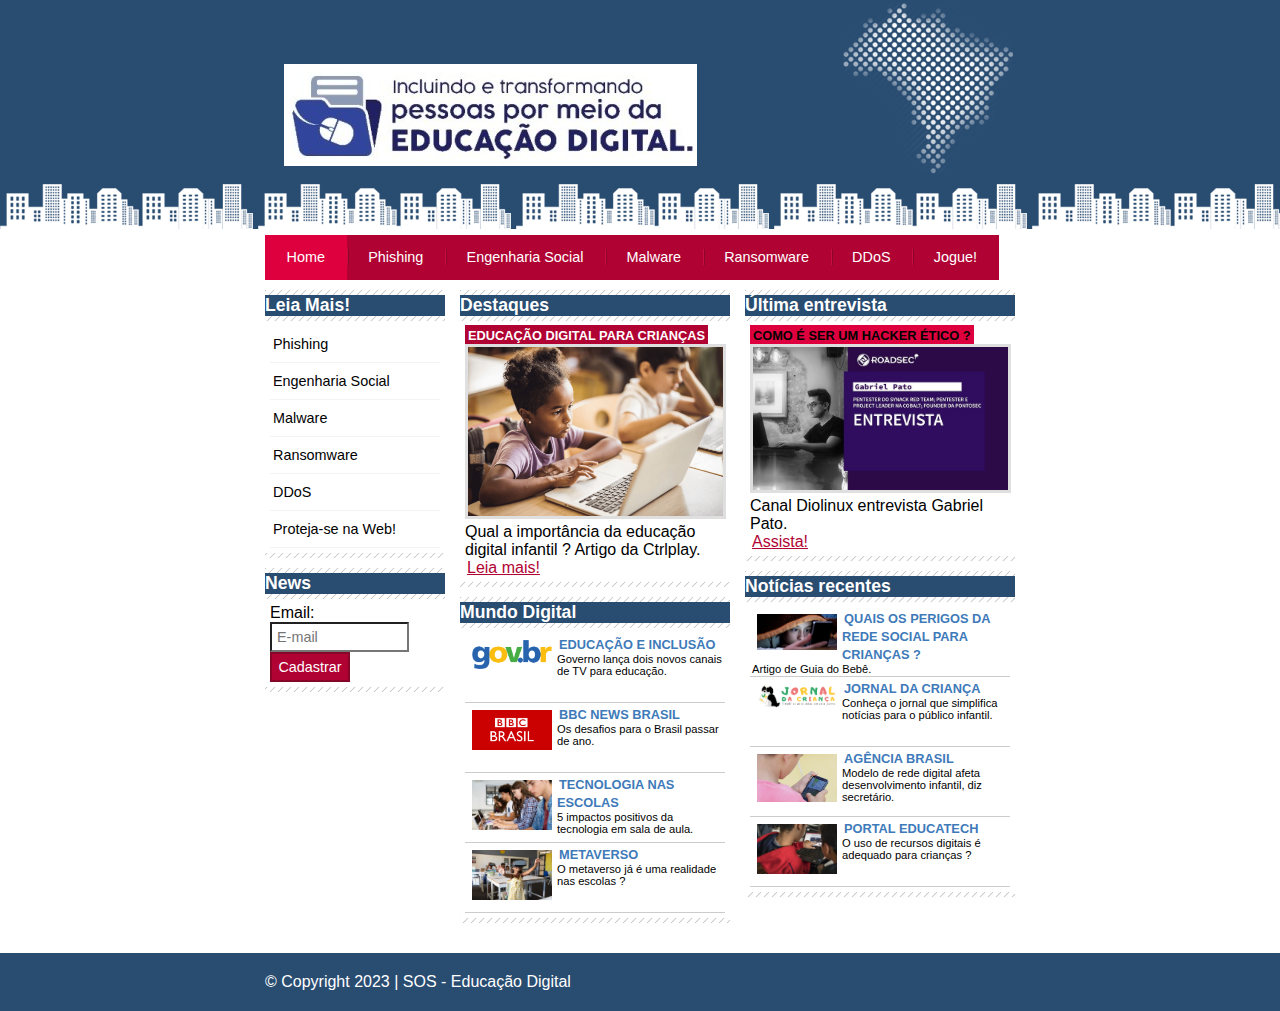
<file: index.html>
<!DOCTYPE html>
<html>
    <head>
        <title>SOS - Educação Digital</title>
        <meta charset="utf-8">

        <!-- Estilo customizado -->
        <link rel ="stylesheet" type="text/css" href="css/estilo.css">
    </head>

    <body class="home">

        
        <!--Início do container-->
        <div id="container">
            <!--Início topo-->
            <div id="topo">
                <h1 class="logo">SOS-Educação Digital</h1>
                <ul id="navegacao">
                    <li class="primeiro">
                        <a id="home" href="index.html">Home</a>
                    </li>
                    <li>
                        <a id="phishing" href="phishing.html">Phishing</a>
                    </li>
                    <li>
                        <a id="engsocial" href="engsocial.html">Engenharia Social</a>
                    </li>
                    <li>
                        <a id="malware" href="malware.html">Malware</a>
                    </li>
                    <li>
                        <a id="ransomware" href="ransomware.html">Ransomware</a>
                    </li>
                    <li>
                        <a id="ddos" href="ddos.html">DDoS</a>
                    </li>
                    <li>
                        <a id="jogue" href="jogue.html">Jogue!</a>
                    </li>
                </ul>
            </div> <!--Fim do topo-->
             
            <!--Início conteudo-->
            <div id="conteudo">

                <div id="primario">

                    <div class="caixa destaque">
                        <h2>Destaques</h2>
                        <div class="caixa-conteudo">
                            <h3>Educação digital para crianças</h3>
                            <img class="imagem-principal" src="imagens/educacaodigital.png" width="100%">
                            <p>
                                Qual a importância da educação digital infantil ? Artigo da Ctrlplay.
                            </p>
                            <a href="https://ctrlplay.com.br/educacao-digital/" target="_blank">Leia mais!</a>
                        </div>
                    </div>

                    <div class="caixa">
                        <h2>Mundo Digital</h2>
                        <div class="caixa-conteudo">

                            <ul id="lista-noticias">
                                <li>
                                    <a href="https://www.gov.br/pt-br/noticias/educacao-e-pesquisa/2022/04/governo-federal-lanca-dois-novos-canais-de-tv-voltados-para-a-educacao" target="_blank">
                                        <img src="imagens/gov.br-logo.png" width="80">
                                        <h3>Educação e inclusão</h3>
                                        <p>Governo lança dois novos canais de TV para educação.</p>
                                    </a>
                                </li>
                                <li>
                                    <a href="https://www.bbc.com/portuguese/brasil-53531707" target="_blank">
                                        <img src="imagens/bbcbrasil.png" width="80">
                                        <h3>BBC News Brasil</h3>
                                        <p>Os desafios para o Brasil passar de ano.</p>
                                    </a>
                                </li>
                                <li>
                                    <a href="https://www.folhavitoria.com.br/geral/blogs/educatech/2022/03/11/tecnologia-em-sala-de-aula/" target="_blank">
                                        <img src="imagens/Tecnologia-em-sala-de-aula.jpg" width="80">
                                        <h3>Tecnologia nas escolas</h3>
                                        <p>5 impactos positivos da tecnologia em sala de aula.</p>
                                    </a>
                                </li>
                                <li>
                                    <a href="https://www.folhavitoria.com.br/geral/blogs/educatech/2022/07/09/o-metaverso-ja-e-uma-realidade-na-educacao-brasileira/" target="_blank">
                                        <img src="imagens/Metaverso.jpg" width="80">
                                        <h3>Metaverso</h3>
                                        <p>O metaverso já é uma realidade nas escolas ?</p>
                                    </a>
                                </li>
                            </ul>

                        </div>
                    </div>

                </div>
                    

                <div id ="secundario">

                    <div class="caixa entrevista">
                        <h2>Última entrevista</h2>
                        <div class="caixa-conteudo">
                            <h3>Como é ser um Hacker Ético ?</h3>
                            <img class="imagem-principal" src="imagens/entrevista.jpg" width="100%">
                            <p>
                                Canal Diolinux entrevista Gabriel Pato.
                            </p>
                            <a href="https://www.youtube.com/watch?v=4InNBloyq1c" target="_blank">Assista!</a>
                        </div>
                    </div>

                    <div class="caixa">
                        <h2>Notícias recentes</h2>
                        <div class="caixa-conteudo">

                            <ul id="lista-noticias">
                                <li>
                                    <a href="https://guiadobebe.com.br/quais-os-perigos-das-redes-sociais-entre-criancas-e-adolescentes/#:~:text=O%20uso%20precoce%20de%20m%C3%ADdias,irreais%20de%20beleza%20e%20sucesso." target="_blank">
                                        <img src="imagens/crianca.png" width="80">
                                        <h3>Quais os perigos da rede social para crianças ?</h3>
                                        <p>Artigo de Guia do Bebê.</p>
                                    </a>
                                </li>
                                <li>
                                    <a href="https://jornaldacrianca.com.br/" target="_blank">
                                        <img src="imagens/Logo-JornaldaCrianca.png" width="80">
                                        <h3>Jornal da criança</h3>
                                        <p>Conheça o jornal que simplifica notícias para o público infantil.</p>
                                    </a>
                                </li>
                                <li>
                                    <a href="https://agenciabrasil.ebc.com.br/educacao/noticia/2023-10/modelo-de-rede-digital-afeta-desenvolvimento-infantil-diz-secretario" target="_blank">
                                        <img src="imagens/agenciaBrasil.jpg" width="80">
                                        <h3>Agência Brasil</h3>
                                        <p>Modelo de rede digital afeta desenvolvimento infantil, diz secretário.</p>
                                    </a>
                                </li>
                                <li>
                                    <a href="https://www.folhavitoria.com.br/geral/blogs/educatech/2021/08/08/tecnologia-na-educacao-infantil/" target="_blank">
                                        <img src="imagens/educaTech.jpg" width="80">
                                        <h3>Portal EducaTech</h3>
                                        <p>O uso de recursos digitais é adequado para crianças ?</p>
                                    </a>
                                </li>
                            </ul>

                        </div>
                    </div>

                </div>

                <!--Início lateral-->
                <div id="lateral">

                    <div class="caixa">
                        <h2>Leia Mais!</h2>
                        <div class="caixa-conteudo">
                            <ul>
                                <li><a href="https://www.security.ufrj.br/o-que-e-phishing/" target="_blank">Phishing</a></li>
                                <li><a href="https://www.ibm.com/br-pt/topics/social-engineering" target="_blank">Engenharia Social</a></li>
                                <li><a href="https://br.malwarebytes.com/malware/" target="_blank">Malware</a></li>
                                <li><a href="https://www.kaspersky.com.br/resource-center/threats/ransomware" target="_blank">Ransomware</a></li>
                                <li><a href="https://aws.amazon.com/pt/shield/ddos-attack-protection/" target="_blank">DDoS</a></li>
                                <li><a href="https://blog.xpeducacao.com.br/seguranca-na-internet/" target="_blank">Proteja-se na Web!</a></li>
                            </ul>
                        </div>
                    </div>

                    <div class="caixa">
                        <h2>News</h2>
                        <div class="caixa-conteudo">

                            <!--Crie uma conta no Sheet Monkey Form e altera o link para teste, 
                            o link em action é gerado pelo site sheet monkey form quando é
                            criado o formulário, após o envio abrirá uma página success, basta retornar
                            e atualizar a página do SOS Educação Digital para casdastrar um novo e-mail-->
                            
        <!--Use seu link--><form action="https://api.sheetmonkey.io/form/j4H9TiTGjpdi55tbxSS6cP" method="POST">
                                <div>
                                    <label for="email">Email:</label>
                                    <input type="text" name="email" id="email" placeholder="E-mail">
                                </div>
                                <div>
                                    <input class="submit" type="submit" id="cadastrar" value="Cadastrar">
                                </div>
                            </form>

                        </div>
                    </div>

                </div> <!--Fim da lateral-->

            </div> <!--Fim conteudo-->

        </div> <!--Fim do container-->
        
        <div id="container-rodape" style="clear: both;">
            <div id="rodape">
                &copy; Copyright 2023  |  SOS - Educação Digital
            </div>
        </div>

    </body>    
</html>
</file>
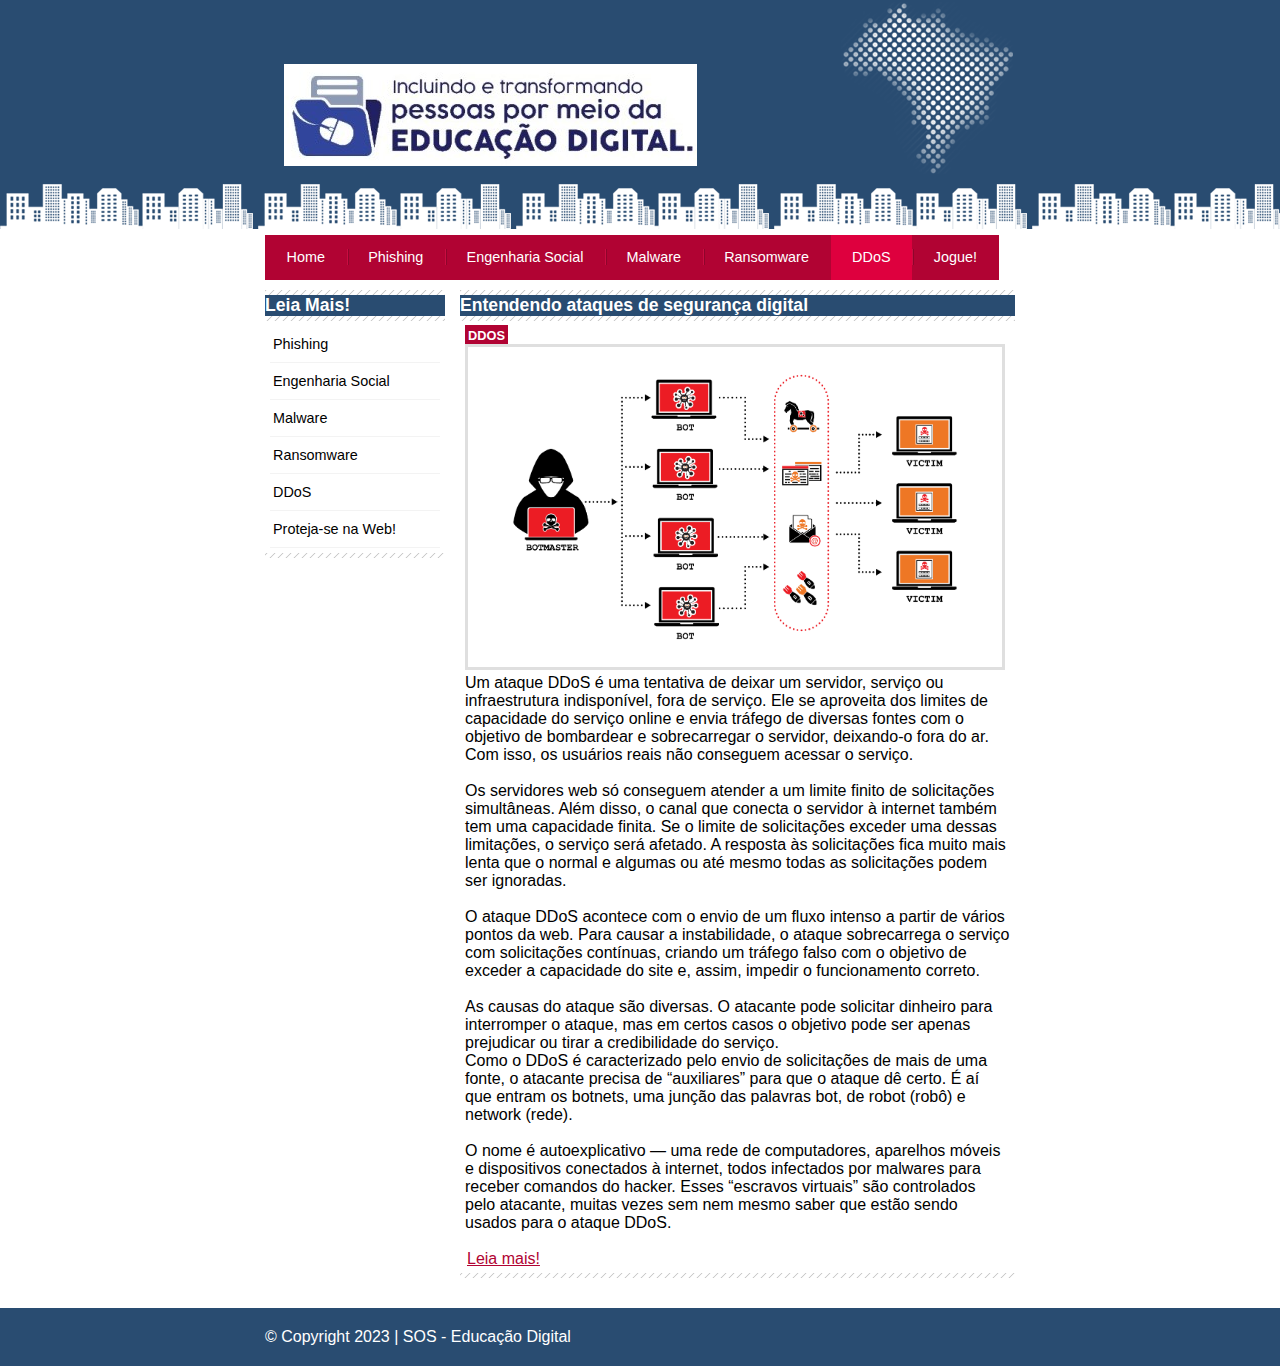
<file: ddos.html>
<!DOCTYPE html>
<html>
    <head>
        <title>SOS - Educação Digital</title>
        <meta charset="utf-8">

        <!-- Estilo customizado -->
        <link rel ="stylesheet" type="text/css" href="css/estilo.css">
    </head>

    <body id="duas-colunas" class="ddos">
        <!--Início do container-->
        <div id="container">
            <!--Início topo-->
            <div id="topo">
                <h1 class="logo">SOS-Educação Digital</h1>
                <ul id="navegacao">
                    <li class="primeiro">
                        <a id="home" href="index.html">Home</a>
                    </li>
                    <li>
                        <a id="phishing" href="phishing.html">Phishing</a>
                    </li>
                    <li>
                        <a id="engsocial" href="engsocial.html">Engenharia Social</a>
                    </li>
                    <li>
                        <a id="malware" href="malware.html">Malware</a>
                    </li>
                    <li>
                        <a id="ransomware" href="ransomware.html">Ransomware</a>
                    </li>
                    <li>
                        <a id="ddos" href="ddos.html">DDoS</a>
                    </li>
                    <li>
                        <a id="jogue" href="jogue.html">Jogue!</a>
                    </li>
                </ul>
            </div> <!--Fim do topo-->
             
            <!--Início conteudo-->
            <div id="conteudo">

                <div id="primario">

                    <div class="caixa destaque">
                        <h2>Entendendo ataques de segurança digital</h2>
                        <div class="caixa-conteudo">
                            <h3>DDoS</h3>
                            <img class="imagem-principal" src="imagens/ddos.png" width="100%">
                            <p>
                                Um ataque DDoS é uma tentativa de deixar um servidor, serviço ou infraestrutura indisponível, fora
                                de serviço. Ele se aproveita dos limites de capacidade do serviço online e envia tráfego de 
                                diversas fontes com o objetivo de bombardear e sobrecarregar o servidor, deixando-o fora do ar. 
                                Com isso, os usuários reais não conseguem acessar o serviço.
                            </p>
                            </br>

                            <p>
                                Os servidores web só conseguem atender a um limite finito de solicitações simultâneas. Além disso,
                                o canal que conecta o servidor à internet também tem uma capacidade finita. Se o limite de 
                                solicitações exceder uma dessas limitações, o serviço será afetado. A resposta às solicitações 
                                fica muito mais lenta que o normal e algumas ou até mesmo todas as solicitações podem ser ignoradas.
                            </p>
                            </br>

                            <p>
                                O ataque DDoS acontece com o envio de um fluxo intenso a partir de vários pontos da web. Para 
                                causar a instabilidade, o ataque sobrecarrega o serviço com solicitações contínuas, criando um 
                                tráfego falso com o objetivo de exceder a capacidade do site e, assim, impedir o funcionamento 
                                correto.
                            </p>
                            </br>
                            <p>
                                As causas do ataque são diversas. O atacante pode solicitar dinheiro para interromper o ataque, 
                                mas em certos casos o objetivo pode ser apenas prejudicar ou tirar a credibilidade do serviço.
                            </p>

                            <p>
                                Como o DDoS é caracterizado pelo envio de solicitações de mais de uma fonte, o atacante precisa de
                                “auxiliares” para que o ataque dê certo. É aí que entram os botnets, uma junção das palavras bot,
                                de robot (robô) e network (rede).
                            </p>
                            </br>

                            <p>
                                O nome é autoexplicativo — uma rede de computadores, aparelhos móveis e dispositivos conectados à
                                internet, todos infectados por malwares para receber comandos do hacker. Esses “escravos virtuais”
                                são controlados pelo atacante, muitas vezes sem nem mesmo saber que estão sendo usados para o 
                                ataque DDoS.
                            </p>
                            </br>
                            <a href="https://www.cloudflare.com/pt-br/learning/ddos/what-is-a-ddos-attack/" target="_blank">Leia mais!</a>
                        </div>
                    </div>

                </div>
            </div>

                <!--Início lateral-->
                <div id="lateral">

                    <div class="caixa">
                        <h2>Leia Mais!</h2>
                        <div class="caixa-conteudo">
                            <ul>
                                <li><a href="https://www.security.ufrj.br/o-que-e-phishing/" target="_blank">Phishing</a></li>
                                <li><a href="https://www.ibm.com/br-pt/topics/social-engineering" target="_blank">Engenharia Social</a></li>
                                <li><a href="https://br.malwarebytes.com/malware/" target="_blank">Malware</a></li>
                                <li><a href="https://www.kaspersky.com.br/resource-center/threats/ransomware" target="_blank">Ransomware</a></li>
                                <li><a href="https://aws.amazon.com/pt/shield/ddos-attack-protection/" target="_blank">DDoS</a></li>
                                <li><a href="https://blog.xpeducacao.com.br/seguranca-na-internet/" target="_blank">Proteja-se na Web!</a></li>
                            </ul>
                        </div>
                    </div>

                    

                </div> <!--Fim da lateral-->

            </div> <!--Fim conteudo-->

        </div> <!--Fim do container-->
        
        <div id="container-rodape" style="clear: both;">
            <div id="rodape">
                &copy; Copyright 2023  |  SOS - Educação Digital
            </div>
        </div>

    </body>    
</html>
</file>
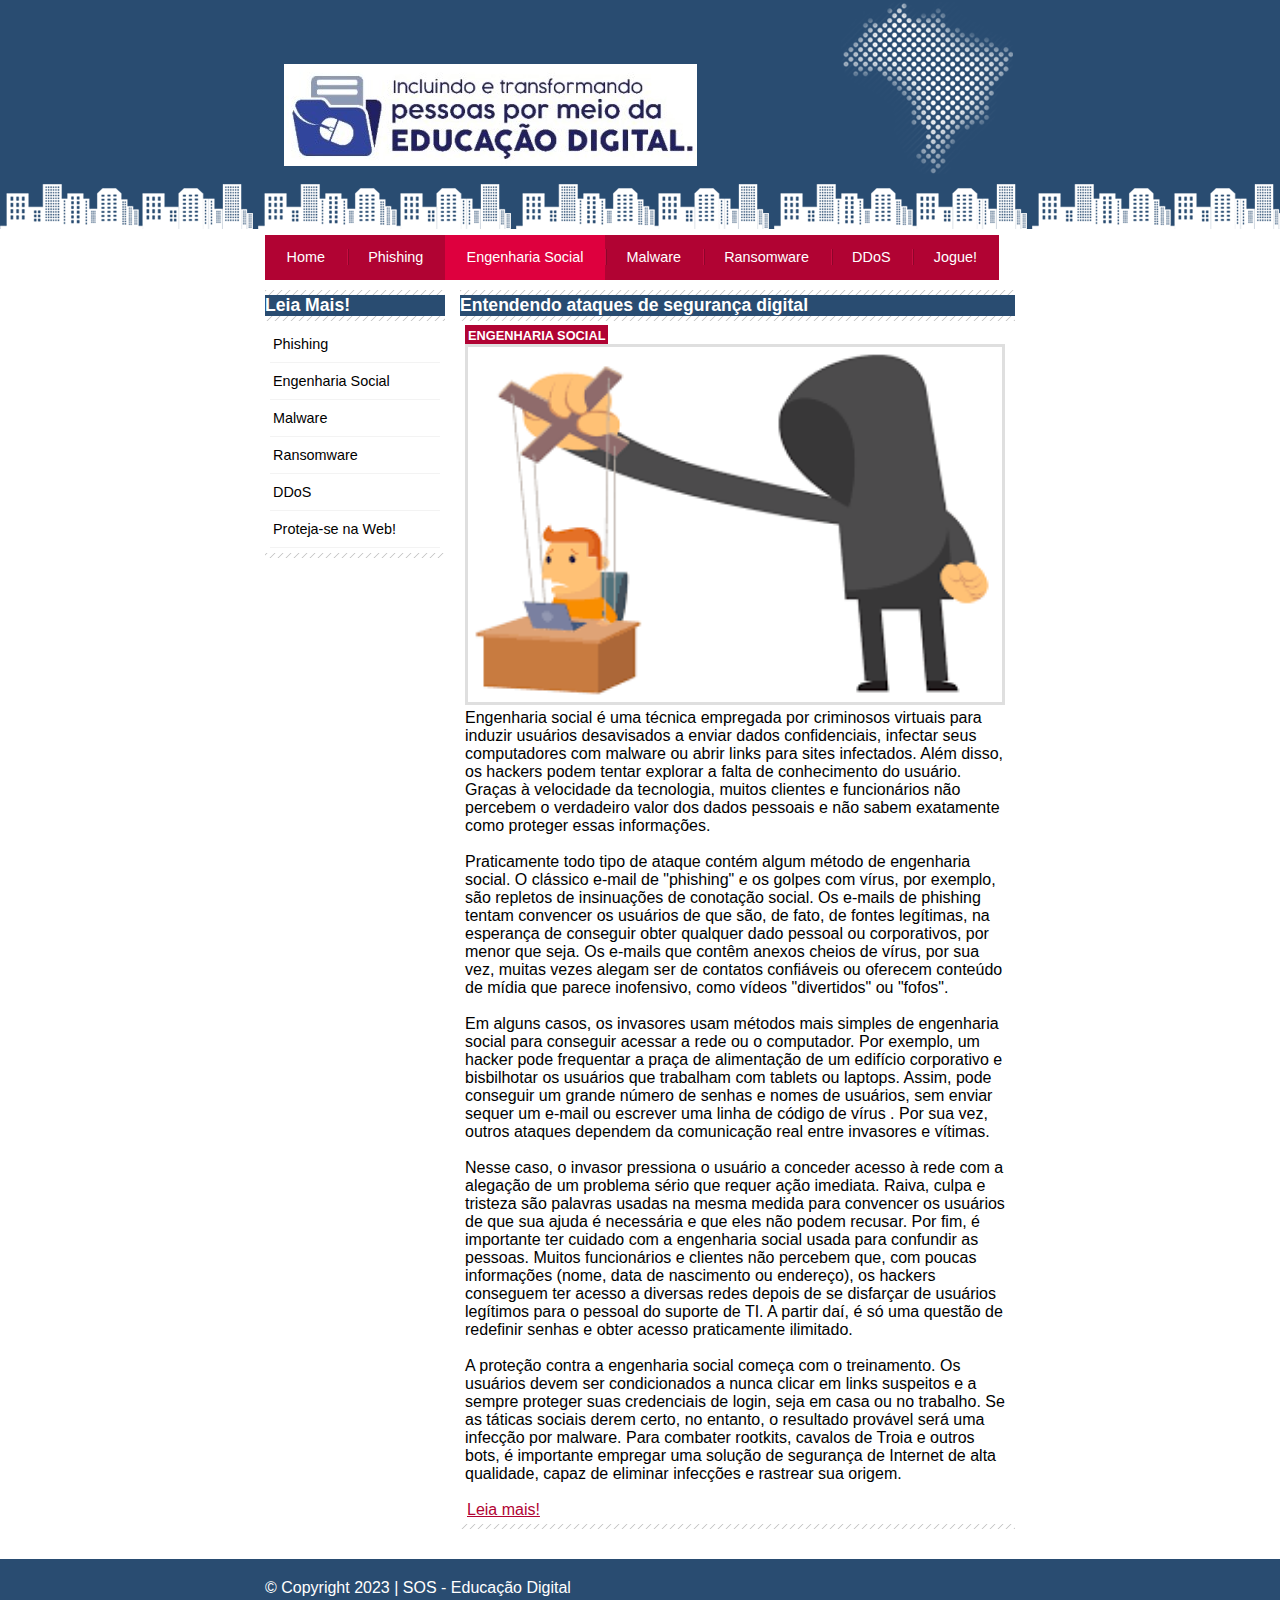
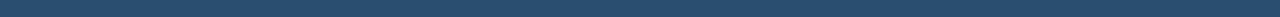
<file: engsocial.html>
<!DOCTYPE html>
<html>
    <head>
        <title>SOS - Educação Digital</title>
        <meta charset="utf-8">

        <!-- Estilo customizado -->
        <link rel ="stylesheet" type="text/css" href="css/estilo.css">
    </head>

    <body id="duas-colunas" class="engsocial">
        <!--Início do container-->
        <div id="container">
            <!--Início topo-->
            <div id="topo">
                <h1 class="logo">SOS-Educação Digital</h1>
                <ul id="navegacao">
                    <li class="primeiro">
                        <a id="home" href="index.html">Home</a>
                    </li>
                    <li>
                        <a id="phishing" href="phishing.html">Phishing</a>
                    </li>
                    <li>
                        <a id="engsocial" href="engsocial.html">Engenharia Social</a>
                    </li>
                    <li>
                        <a id="malware" href="malware.html">Malware</a>
                    </li>
                    <li>
                        <a id="ransomware" href="ransomware.html">Ransomware</a>
                    </li>
                    <li>
                        <a id="ddos" href="ddos.html">DDoS</a>
                    </li>
                    <li>
                        <a id="jogue" href="jogue.html">Jogue!</a>
                    </li>
                </ul>
            </div> <!--Fim do topo-->
             
            <!--Início conteudo-->
            <div id="conteudo">

                <div id="primario">

                    <div class="caixa destaque">
                        <h2>Entendendo ataques de segurança digital</h2>
                        <div class="caixa-conteudo">
                            <h3>Engenharia Social</h3>
                            <img class="imagem-principal" src="imagens/engsocial.png" width="100%">
                            <p>
                                Engenharia social é uma técnica empregada por criminosos virtuais para induzir usuários 
                                desavisados a enviar dados confidenciais, infectar seus computadores com malware ou abrir links 
                                para sites infectados. Além disso, os hackers podem tentar explorar a falta de conhecimento do 
                                usuário. Graças à velocidade da tecnologia, muitos clientes e funcionários não percebem o 
                                verdadeiro valor dos dados pessoais e não sabem exatamente como proteger essas informações.
                            </p>
                            </br>

                            <p>
                                Praticamente todo tipo de ataque contém algum método de engenharia social. O clássico e-mail de 
                                "phishing" e os golpes com vírus, por exemplo, são repletos de insinuações de conotação social. Os
                                 e-mails de phishing tentam convencer os usuários de que são, de fato, de fontes legítimas, na 
                                 esperança de conseguir obter qualquer dado pessoal ou corporativos, por menor que seja. Os 
                                 e-mails que contêm anexos cheios de vírus, por sua vez, muitas vezes alegam ser de contatos 
                                 confiáveis ou oferecem conteúdo de mídia que parece inofensivo, como vídeos "divertidos" ou 
                                 "fofos".
                            </p>
                            </br>

                            <p>
                                Em alguns casos, os invasores usam métodos mais simples de engenharia social para conseguir 
                                acessar a rede ou o computador. Por exemplo, um hacker pode frequentar a praça de alimentação de 
                                um edifício corporativo e bisbilhotar os usuários que trabalham com tablets ou laptops. Assim, 
                                pode conseguir um grande número de senhas e nomes de usuários, sem enviar sequer um e-mail ou 
                                escrever uma linha de código de vírus . Por sua vez, outros ataques dependem da comunicação real 
                                entre invasores e vítimas.
                            </p>
                            </br>

                            <p>
                                Nesse caso, o invasor pressiona o usuário a conceder acesso à rede com a alegação de um problema 
                                sério que requer ação imediata. Raiva, culpa e tristeza são palavras usadas na mesma medida para 
                                convencer os usuários de que sua ajuda é necessária e que eles não podem recusar. Por fim, é 
                                importante ter cuidado com a engenharia social usada para confundir as pessoas. Muitos 
                                funcionários e clientes não percebem que, com poucas informações (nome, data de nascimento ou 
                                endereço), os hackers conseguem ter acesso a diversas redes depois de se disfarçar de usuários 
                                legítimos para o pessoal do suporte de TI. A partir daí, é só uma questão de redefinir senhas e 
                                obter acesso praticamente ilimitado.
                            </p>
                            </br>

                            <p>
                                A proteção contra a engenharia social começa com o treinamento. Os usuários devem ser 
                                condicionados a nunca clicar em links suspeitos e a sempre proteger suas credenciais de login, 
                                seja em casa ou no trabalho. Se as táticas sociais derem certo, no entanto, o resultado provável 
                                será uma infecção por malware. Para combater rootkits, cavalos de Troia e outros bots, é 
                                importante empregar uma solução de segurança de Internet de alta qualidade, capaz de eliminar 
                                infecções e rastrear sua origem.
                            </p>
                            </br>
                            <a href="https://br.norton.com/blog/emerging-threats/what-is-social-engineering" target="_blank">Leia mais!</a>
                        </div>
                    </div>

                </div>
            </div>

                <!--Início lateral-->
                <div id="lateral">

                    <div class="caixa">
                        <h2>Leia Mais!</h2>
                        <div class="caixa-conteudo">
                            <ul>
                                <li><a href="https://www.security.ufrj.br/o-que-e-phishing/" target="_blank">Phishing</a></li>
                                <li><a href="https://www.ibm.com/br-pt/topics/social-engineering" target="_blank">Engenharia Social</a></li>
                                <li><a href="https://br.malwarebytes.com/malware/" target="_blank">Malware</a></li>
                                <li><a href="https://www.kaspersky.com.br/resource-center/threats/ransomware" target="_blank">Ransomware</a></li>
                                <li><a href="https://aws.amazon.com/pt/shield/ddos-attack-protection/" target="_blank">DDoS</a></li>
                                <li><a href="https://blog.xpeducacao.com.br/seguranca-na-internet/" target="_blank">Proteja-se na Web!</a></li>
                            </ul>
                        </div>
                    </div>

                    

                </div> <!--Fim da lateral-->

            </div> <!--Fim conteudo-->

        </div> <!--Fim do container-->
        
        <div id="container-rodape" style="clear: both;">
            <div id="rodape">
                &copy; Copyright 2023  |  SOS - Educação Digital
            </div>
        </div>

    </body>    
</html>
</file>
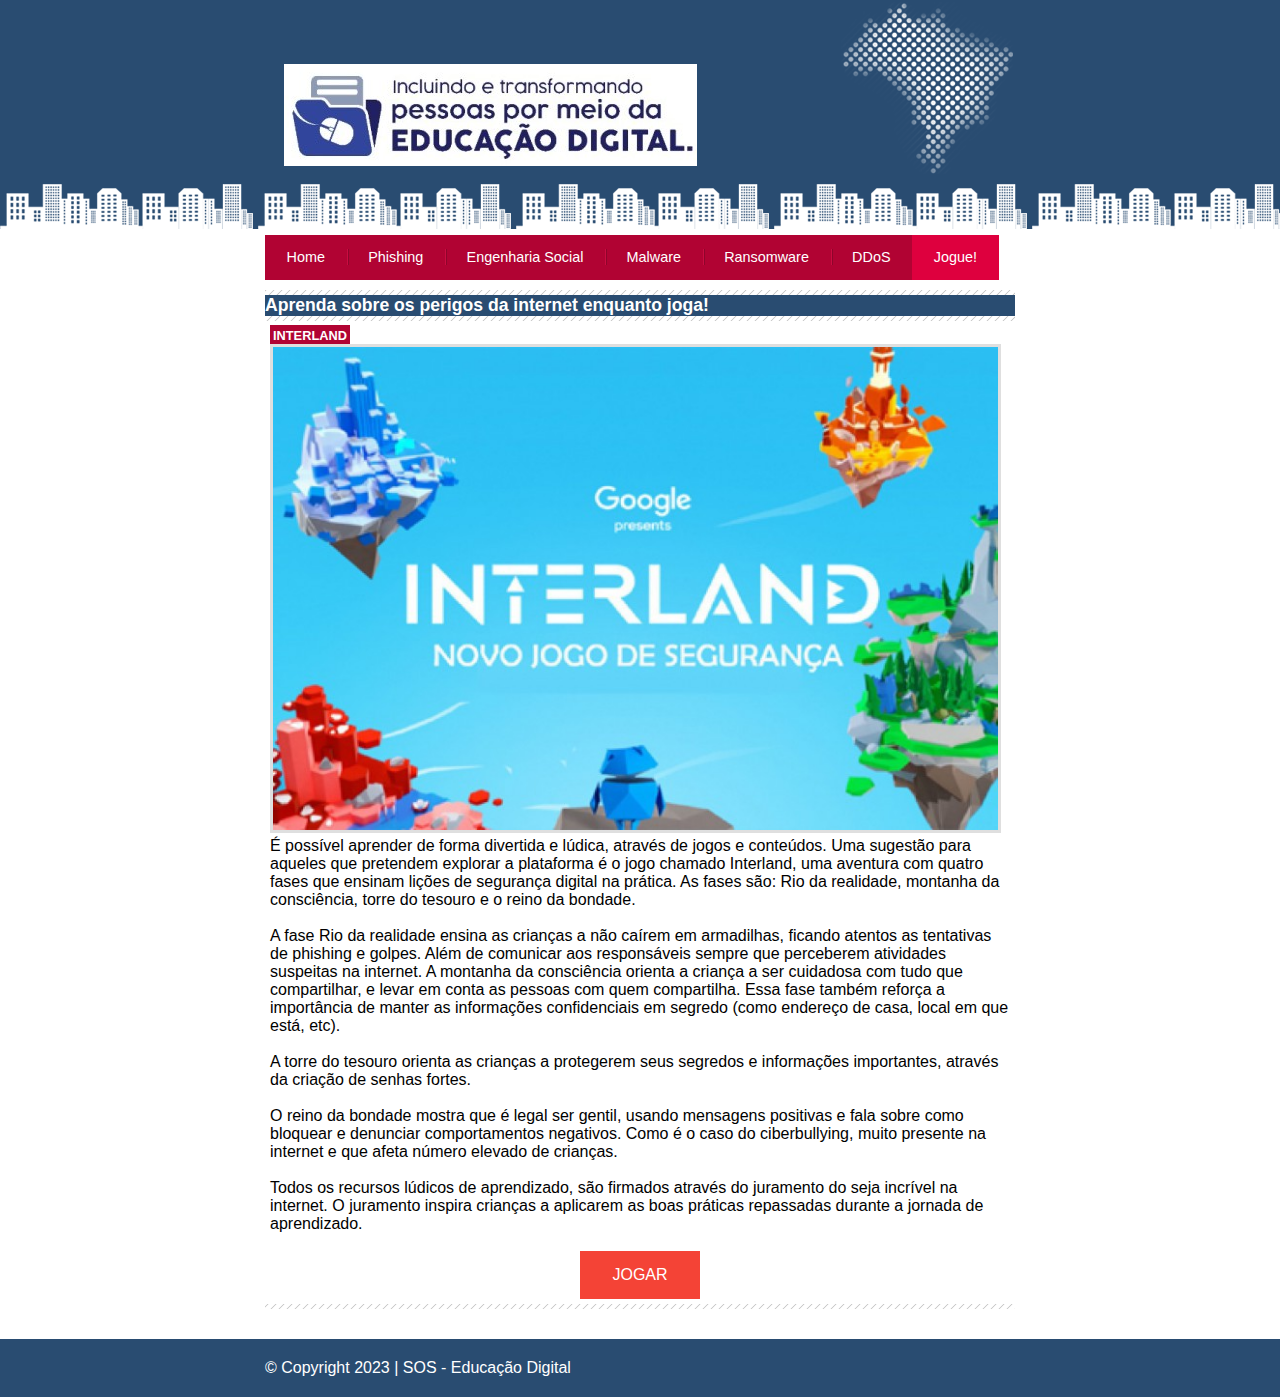
<file: jogue.html>
<!DOCTYPE html>
<html>
    <head>
        <title>SOS - Educação Digital</title>
        <meta charset="utf-8">

        <!-- Estilo customizado -->
        <link rel ="stylesheet" type="text/css" href="css/estilo.css">
    </head>

    <body id="uma-coluna" class="jogue">
        <!--Início do container-->
        <div id="container">
            <!--Início topo-->
            <div id="topo">
                <h1 class="logo">SOS-Educação Digital</h1>
                <ul id="navegacao">
                    <li class="primeiro">
                        <a id="home" href="index.html">Home</a>
                    </li>
                    <li>
                        <a id="phishing" href="phishing.html">Phishing</a>
                    </li>
                    <li>
                        <a id="engsocial" href="engsocial.html">Engenharia Social</a>
                    </li>
                    <li>
                        <a id="malware" href="malware.html">Malware</a>
                    </li>
                    <li>
                        <a id="ransomware" href="ransomware.html">Ransomware</a>
                    </li>
                    <li>
                        <a id="ddos" href="ddos.html">DDoS</a>
                    </li>
                    <li>
                        <a id="jogue" href="jogue.html">Jogue!</a>
                    </li>
                </ul>
            </div> <!--Fim do topo-->
             
            <!--Início conteudo-->
            <div id="conteudo">

                <div id="primario">

                    <div class="caixa destaque">
                        <h2>Aprenda sobre os perigos da internet enquanto joga!</h2>
                        <div class="caixa-conteudo">
                            <h3>Interland</h3>
                            <img class="imagem-principal" src="imagens/interland1.jpg" width="100%">
                            <p>
                                É possível aprender de forma divertida e lúdica, através de jogos e conteúdos. 
                                Uma sugestão para aqueles que pretendem explorar a plataforma é o jogo chamado Interland, 
                                uma aventura com quatro fases que ensinam lições de segurança digital na prática.

                                As fases são: Rio da realidade, montanha da consciência, torre do tesouro e o reino da bondade.
                            </p>
                            </br>

                            <p>
                                A fase Rio da realidade ensina as crianças a não caírem em armadilhas, ficando atentos as tentativas de 
                                phishing e golpes. Além de comunicar aos responsáveis sempre que perceberem atividades suspeitas na internet.
                                A montanha da consciência orienta a criança a ser cuidadosa com tudo que compartilhar, e levar em 
                                conta as pessoas com quem compartilha. Essa fase também reforça a importância de manter as 
                                informações confidenciais em segredo (como endereço de casa, local em que está, etc).
                            </p>
                            </br>
                                
                            <p>
                                A torre do tesouro orienta as crianças a protegerem seus segredos e informações importantes, 
                                através da criação de senhas fortes.
                            </p>
                            </br>
                                
                            <p>
                                O reino da bondade mostra que é legal ser gentil, usando mensagens positivas e fala sobre como 
                                bloquear e denunciar comportamentos negativos. Como é o caso do ciberbullying, muito presente na 
                                internet e que afeta número elevado de crianças.
                            </p>
                            </br>
                                
                            <p>
                                Todos os recursos lúdicos de aprendizado, são firmados através do juramento do seja incrível na 
                                internet. O juramento inspira crianças a aplicarem as boas práticas repassadas durante a jornada 
                                de aprendizado.
                            </p>
                            </br>
                                
                            <div id="botao"> <!--Botão com o link-->
                                <a href="https://beinternetawesome.withgoogle.com/pt-br_br/interland" target="_blank"><button class="button">JOGAR</button></a>
                            </div>
                            
                        </div> <!--Fim caixa-conteudo-->

                    </div> <!--Fim caixa-destaque-->

                </div> <!--Fim do id primario-->

            </div> <!--Fim conteudo-->

        </div> <!--Fim do container-->
        
        <div id="container-rodape" style="clear: both;">
            <div id="rodape">
                &copy; Copyright 2023  |  SOS - Educação Digital
            </div>
        </div>

    </body>    
</html>
</file>
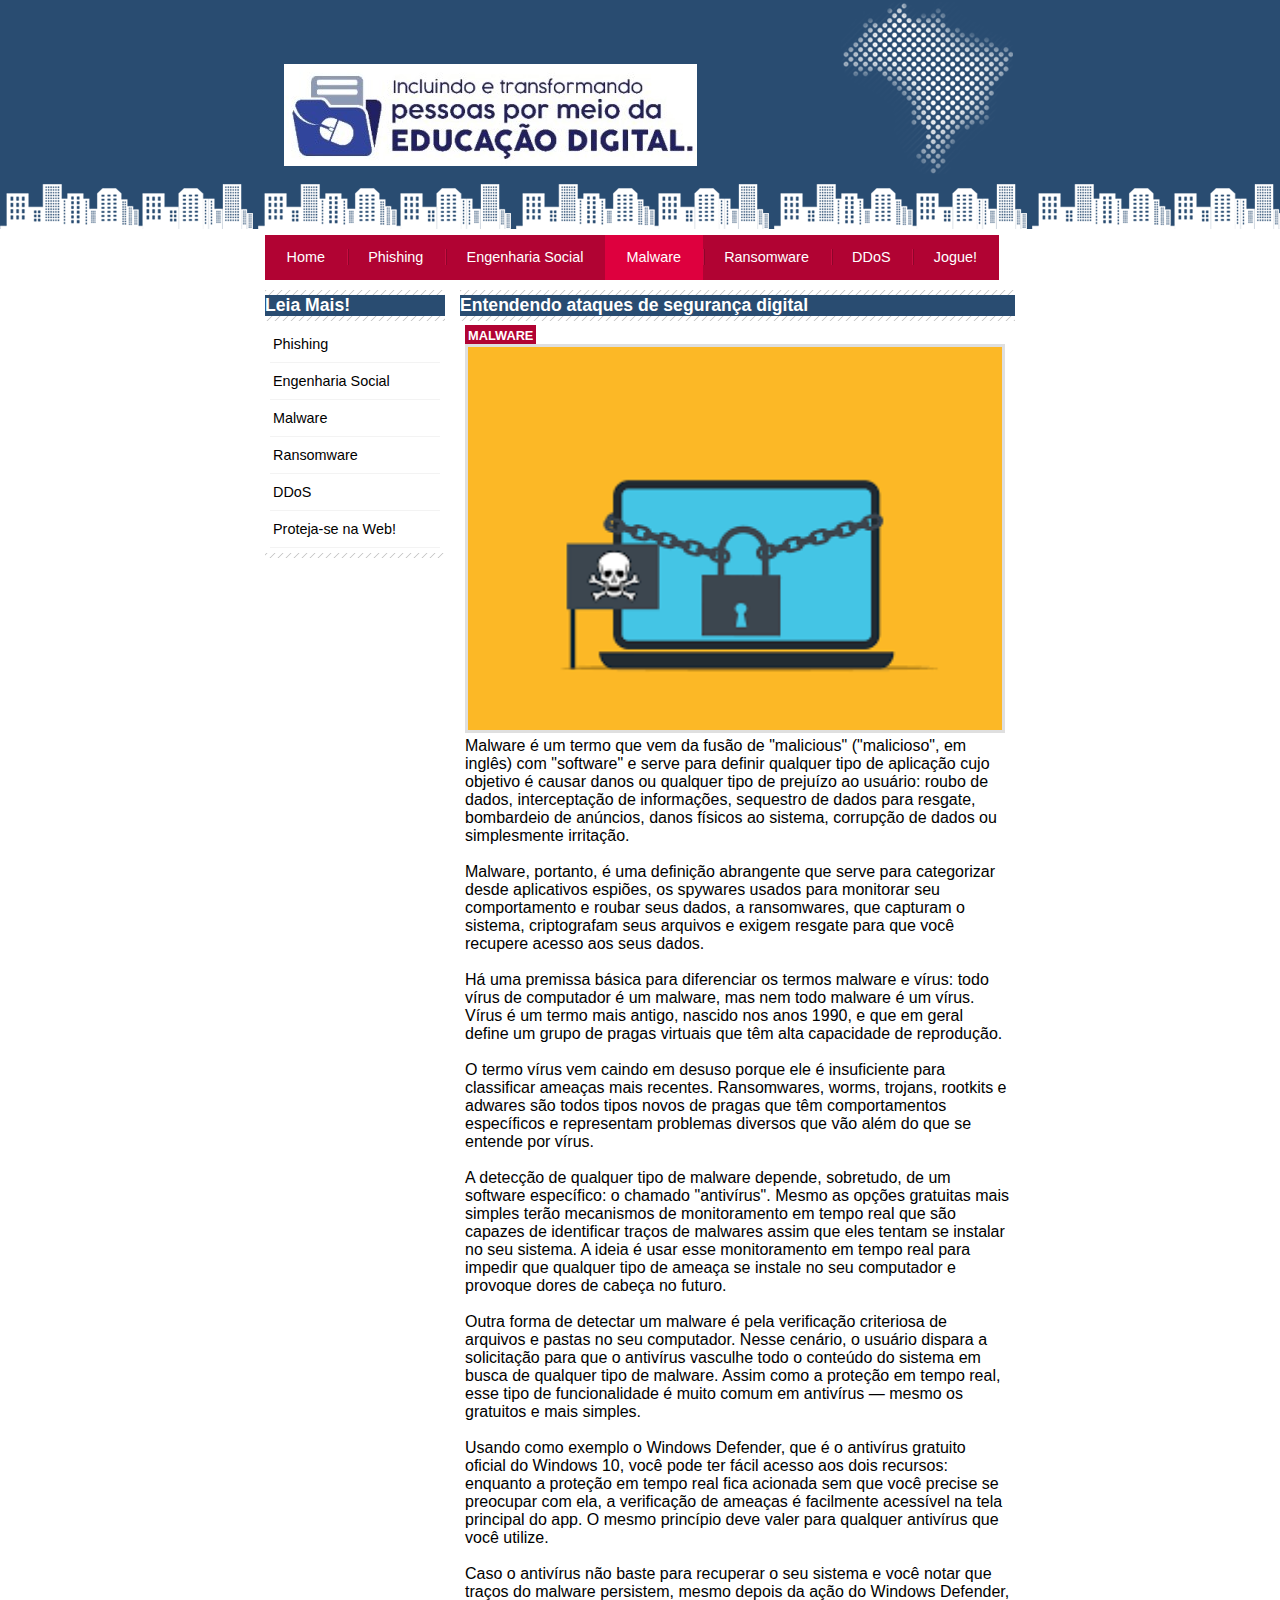
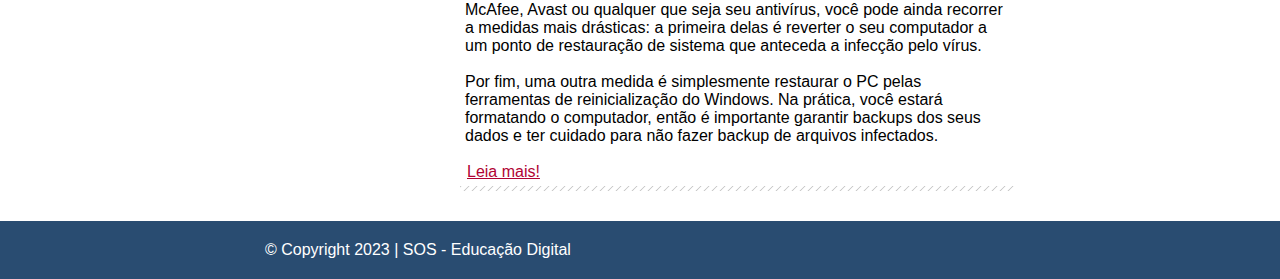
<file: malware.html>
<!DOCTYPE html>
<html>
    <head>
        <title>SOS - Educação Digital</title>
        <meta charset="utf-8">

        <!-- Estilo customizado -->
        <link rel ="stylesheet" type="text/css" href="css/estilo.css">
    </head>

    <body id="duas-colunas" class="malware">
        <!--Início do container-->
        <div id="container">
            <!--Início topo-->
            <div id="topo">
                <h1 class="logo">SOS-Educação Digital</h1>
                <ul id="navegacao">
                    <li class="primeiro">
                        <a id="home" href="index.html">Home</a>
                    </li>
                    <li>
                        <a id="phishing" href="phishing.html">Phishing</a>
                    </li>
                    <li>
                        <a id="engsocial" href="engsocial.html">Engenharia Social</a>
                    </li>
                    <li>
                        <a id="malware" href="malware.html">Malware</a>
                    </li>
                    <li>
                        <a id="ransomware" href="ransomware.html">Ransomware</a>
                    </li>
                    <li>
                        <a id="ddos" href="ddos.html">DDoS</a>
                    </li>
                    <li>
                        <a id="jogue" href="jogue.html">Jogue!</a>
                    </li>
                </ul>
            </div> <!--Fim do topo-->
             
            <!--Início conteudo-->
            <div id="conteudo">

                <div id="primario">

                    <div class="caixa destaque">
                        <h2>Entendendo ataques de segurança digital</h2>
                        <div class="caixa-conteudo">
                            <h3>Malware</h3>
                            <img class="imagem-principal" src="imagens/malware.png" width="100%">
                            <p>
                                Malware é um termo que vem da fusão de "malicious" ("malicioso", em inglês) com "software" e serve
                                para definir qualquer tipo de aplicação cujo objetivo é causar danos ou qualquer tipo de prejuízo
                                ao usuário: roubo de dados, interceptação de informações, sequestro de dados para resgate, 
                                bombardeio de anúncios, danos físicos ao sistema, corrupção de dados ou simplesmente irritação.
                            </p>
                            </br>

                            <p>
                                Malware, portanto, é uma definição abrangente que serve para categorizar desde aplicativos espiões,
                                os spywares usados para monitorar seu comportamento e roubar seus dados, a ransomwares, que 
                                capturam o sistema, criptografam seus arquivos e exigem resgate para que você recupere acesso aos 
                                seus dados.
                            </p>
                            </br>

                            <p>
                                Há uma premissa básica para diferenciar os termos malware e vírus: todo vírus de computador é um 
                                malware, mas nem todo malware é um vírus. Vírus é um termo mais antigo, nascido nos anos 1990, e 
                                que em geral define um grupo de pragas virtuais que têm alta capacidade de reprodução.
                            </p>
                            </br>

                            <p>
                                O termo vírus vem caindo em desuso porque ele é insuficiente para classificar ameaças mais 
                                recentes. Ransomwares, worms, trojans, rootkits e adwares são todos tipos novos de pragas que têm
                                comportamentos específicos e representam problemas diversos que vão além do que se entende por 
                                vírus.
                            </p>
                            </br>

                            <p>
                                A detecção de qualquer tipo de malware depende, sobretudo, de um software específico: o chamado 
                                "antivírus". Mesmo as opções gratuitas mais simples terão mecanismos de monitoramento em tempo 
                                real que são capazes de identificar traços de malwares assim que eles tentam se instalar no seu 
                                sistema. A ideia é usar esse monitoramento em tempo real para impedir que qualquer tipo de ameaça 
                                se instale no seu computador e provoque dores de cabeça no futuro.
                            </p>
                            </br>

                            <p>
                                Outra forma de detectar um malware é pela verificação criteriosa de arquivos e pastas no seu 
                                computador. Nesse cenário, o usuário dispara a solicitação para que o antivírus vasculhe todo o 
                                conteúdo do sistema em busca de qualquer tipo de malware. Assim como a proteção em tempo real, 
                                esse tipo de funcionalidade é muito comum em antivírus — mesmo os gratuitos e mais simples.
                            </p>
                            </br>

                            <p>
                                Usando como exemplo o Windows Defender, que é o antivírus gratuito oficial do Windows 10, você 
                                pode ter fácil acesso aos dois recursos: enquanto a proteção em tempo real fica acionada sem que 
                                você precise se preocupar com ela, a verificação de ameaças é facilmente acessível na tela 
                                principal do app. O mesmo princípio deve valer para qualquer antivírus que você utilize.
                            </p>
                            </br>

                            <p>
                                Caso o antivírus não baste para recuperar o seu sistema e você notar que traços do malware 
                                persistem, mesmo depois da ação do Windows Defender, McAfee, Avast ou qualquer que seja seu 
                                antivírus, você pode ainda recorrer a medidas mais drásticas: a primeira delas é reverter o seu 
                                computador a um ponto de restauração de sistema que anteceda a infecção pelo vírus.
                            </p>
                            </br>

                            <p>
                                Por fim, uma outra medida é simplesmente restaurar o PC pelas ferramentas de reinicialização do 
                                Windows. Na prática, você estará formatando o computador, então é importante garantir backups dos 
                                seus dados e ter cuidado para não fazer backup de arquivos infectados.
                            </p>
                            </br>
                            <a href="https://www.mcafee.com/pt-br/antivirus/malware.html" target="_blank">Leia mais!</a>
                        </div>
                    </div>

                </div>
            </div>

                <!--Início lateral-->
                <div id="lateral">

                    <div class="caixa">
                        <h2>Leia Mais!</h2>
                        <div class="caixa-conteudo">
                            <ul>
                                <li><a href="https://www.security.ufrj.br/o-que-e-phishing/" target="_blank">Phishing</a></li>
                                <li><a href="https://www.ibm.com/br-pt/topics/social-engineering" target="_blank">Engenharia Social</a></li>
                                <li><a href="https://br.malwarebytes.com/malware/" target="_blank">Malware</a></li>
                                <li><a href="https://www.kaspersky.com.br/resource-center/threats/ransomware" target="_blank">Ransomware</a></li>
                                <li><a href="https://aws.amazon.com/pt/shield/ddos-attack-protection/" target="_blank">DDoS</a></li>
                                <li><a href="https://blog.xpeducacao.com.br/seguranca-na-internet/" target="_blank">Proteja-se na Web!</a></li>
                            </ul>
                        </div>
                    </div>

                    

                </div> <!--Fim da lateral-->

            </div> <!--Fim conteudo-->

        </div> <!--Fim do container-->
        
        <div id="container-rodape" style="clear: both;">
            <div id="rodape">
                &copy; Copyright 2023  |  SOS - Educação Digital
            </div>
        </div>

    </body>    
</html>
</file>
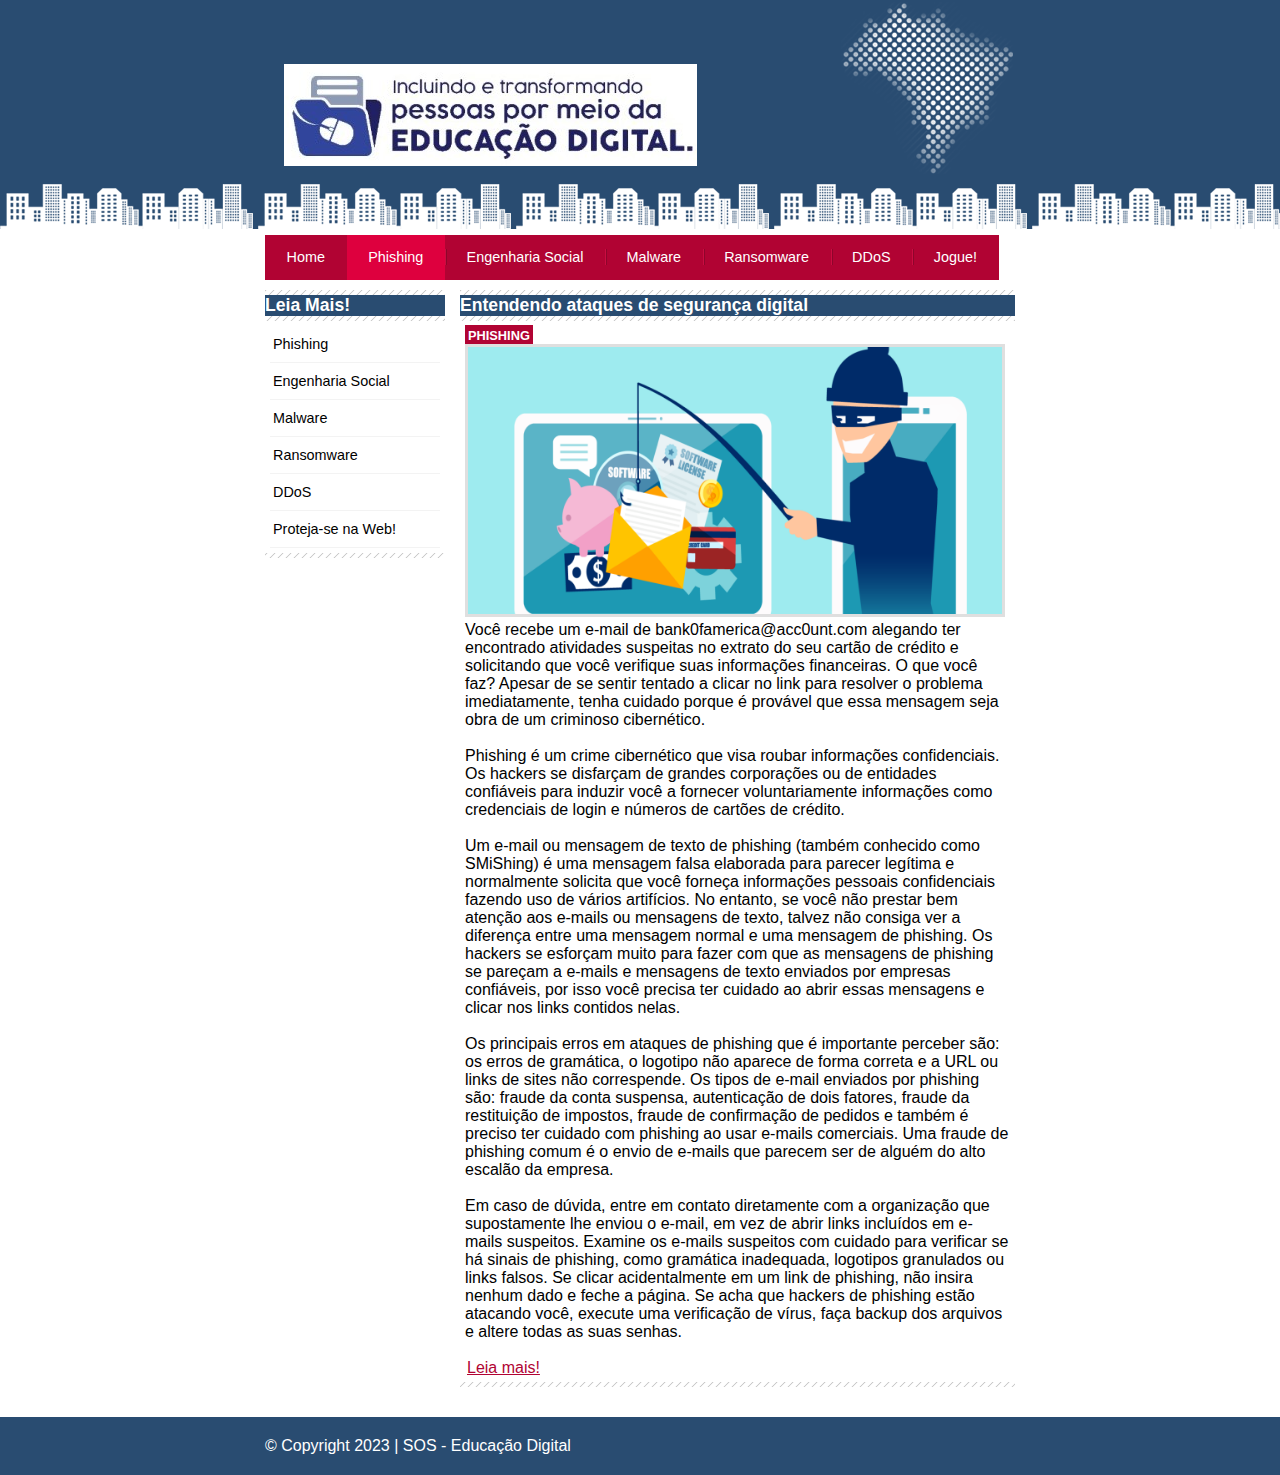
<file: phishing.html>
<!DOCTYPE html>
<html>
    <head>
        <title>SOS - Educação Digital</title>
        <meta charset="utf-8">

        <!-- Estilo customizado -->
        <link rel ="stylesheet" type="text/css" href="css/estilo.css">
    </head>

    <body id="duas-colunas" class="phishing">
        <!--Início do container-->
        <div id="container">
            <!--Início topo-->
            <div id="topo">
                <h1 class="logo">SOS-Educação Digital</h1>
                <ul id="navegacao">
                    <li class="primeiro">
                        <a id="home" href="index.html">Home</a>
                    </li>
                    <li>
                        <a id="phishing" href="phishing.html">Phishing</a>
                    </li>
                    <li>
                        <a id="engsocial" href="engsocial.html">Engenharia Social</a>
                    </li>
                    <li>
                        <a id="malware" href="malware.html">Malware</a>
                    </li>
                    <li>
                        <a id="ransomware" href="ransomware.html">Ransomware</a>
                    </li>
                    <li>
                        <a id="ddos" href="ddos.html">DDoS</a>
                    </li>
                    <li>
                        <a id="jogue" href="jogue.html">Jogue!</a>
                    </li>
                </ul>
            </div> <!--Fim do topo-->
             
            <!--Início conteudo-->
            <div id="conteudo">

                <div id="primario">

                    <div class="caixa destaque">
                        <h2>Entendendo ataques de segurança digital</h2>
                        <div class="caixa-conteudo">
                            <h3>Phishing</h3>
                            <img class="imagem-principal" src="imagens/phishing.png" width="100%">
                            <p>
                                Você recebe um e-mail de bank0famerica@acc0unt.com alegando ter encontrado atividades suspeitas no
                                extrato do seu cartão de crédito e solicitando que você verifique suas informações financeiras. O
                                que você faz? Apesar de se sentir tentado a clicar no link para resolver o problema imediatamente,
                                tenha cuidado porque é provável que essa mensagem seja obra de um criminoso cibernético.
                            </p>
                            </br>

                            <p>
                                Phishing é um crime cibernético que visa roubar informações confidenciais. Os hackers se disfarçam
                                de grandes corporações ou de entidades confiáveis para induzir você a fornecer voluntariamente 
                                informações como credenciais de login e números de cartões de crédito.
                            </p>
                            </br>

                            <p>
                                Um e-mail ou mensagem de texto de phishing (também conhecido como SMiShing) é uma mensagem falsa 
                                elaborada para parecer legítima e normalmente solicita que você forneça informações pessoais 
                                confidenciais fazendo uso de vários artifícios. No entanto, se você não prestar bem atenção aos 
                                e-mails ou mensagens de texto, talvez não consiga ver a diferença entre uma mensagem normal e uma 
                                mensagem de phishing. Os hackers se esforçam muito para fazer com que as mensagens de phishing se 
                                pareçam a e-mails e mensagens de texto enviados por empresas confiáveis, por isso você precisa ter
                                cuidado ao abrir essas mensagens e clicar nos links contidos nelas.
                            </p>
                            </br>

                            <p>
                                Os principais erros em ataques de phishing que é importante perceber são: os erros de gramática, 
                                o logotipo não aparece de forma correta e a URL ou links de sites não correspende. Os tipos de 
                                e-mail enviados por phishing são: fraude da conta suspensa, autenticação de dois fatores, fraude
                                da restituição de impostos, fraude de confirmação de pedidos e também é preciso ter cuidado com 
                                phishing ao usar e-mails comerciais. Uma fraude de phishing comum é o envio de e-mails que parecem
                                ser de alguém do alto escalão da empresa.
                            </p>
                            </br>

                            <p>
                                Em caso de dúvida, entre em contato diretamente com a organização que supostamente lhe enviou o 
                                e-mail, em vez de abrir links incluídos em e-mails suspeitos. Examine os e-mails suspeitos com 
                                cuidado para verificar se há sinais de phishing, como gramática inadequada, logotipos granulados 
                                ou links falsos. Se clicar acidentalmente em um link de phishing, não insira nenhum dado e feche 
                                a página. Se acha que hackers de phishing estão atacando você, execute uma verificação de vírus, 
                                faça backup dos arquivos e altere todas as suas senhas.
                            </p>
                            </br>
                            <a href="https://www.tre-se.jus.br/comunicacao/noticias/2020/Marco/entenda-o-que-e-phishing" target="_blank">Leia mais!</a>
                        </div>
                    </div>

                </div>
            </div>

                <!--Início lateral-->
                <div id="lateral">

                    <div class="caixa">
                        <h2>Leia Mais!</h2>
                        <div class="caixa-conteudo">
                            <ul>
                                <li><a href="https://www.security.ufrj.br/o-que-e-phishing/" target="_blank">Phishing</a></li>
                                <li><a href="https://www.ibm.com/br-pt/topics/social-engineering" target="_blank">Engenharia Social</a></li>
                                <li><a href="https://br.malwarebytes.com/malware/" target="_blank">Malware</a></li>
                                <li><a href="https://www.kaspersky.com.br/resource-center/threats/ransomware" target="_blank">Ransomware</a></li>
                                <li><a href="https://aws.amazon.com/pt/shield/ddos-attack-protection/" target="_blank">DDoS</a></li>
                                <li><a href="https://blog.xpeducacao.com.br/seguranca-na-internet/" target="_blank">Proteja-se na Web!</a></li>
                            </ul>
                        </div>
                    </div>

                    

                </div> <!--Fim da lateral-->

            </div> <!--Fim conteudo-->

        </div> <!--Fim do container-->
        
        <div id="container-rodape" style="clear: both;">
            <div id="rodape">
                &copy; Copyright 2023  |  SOS - Educação Digital
            </div>
        </div>

    </body>    
</html>
</file>
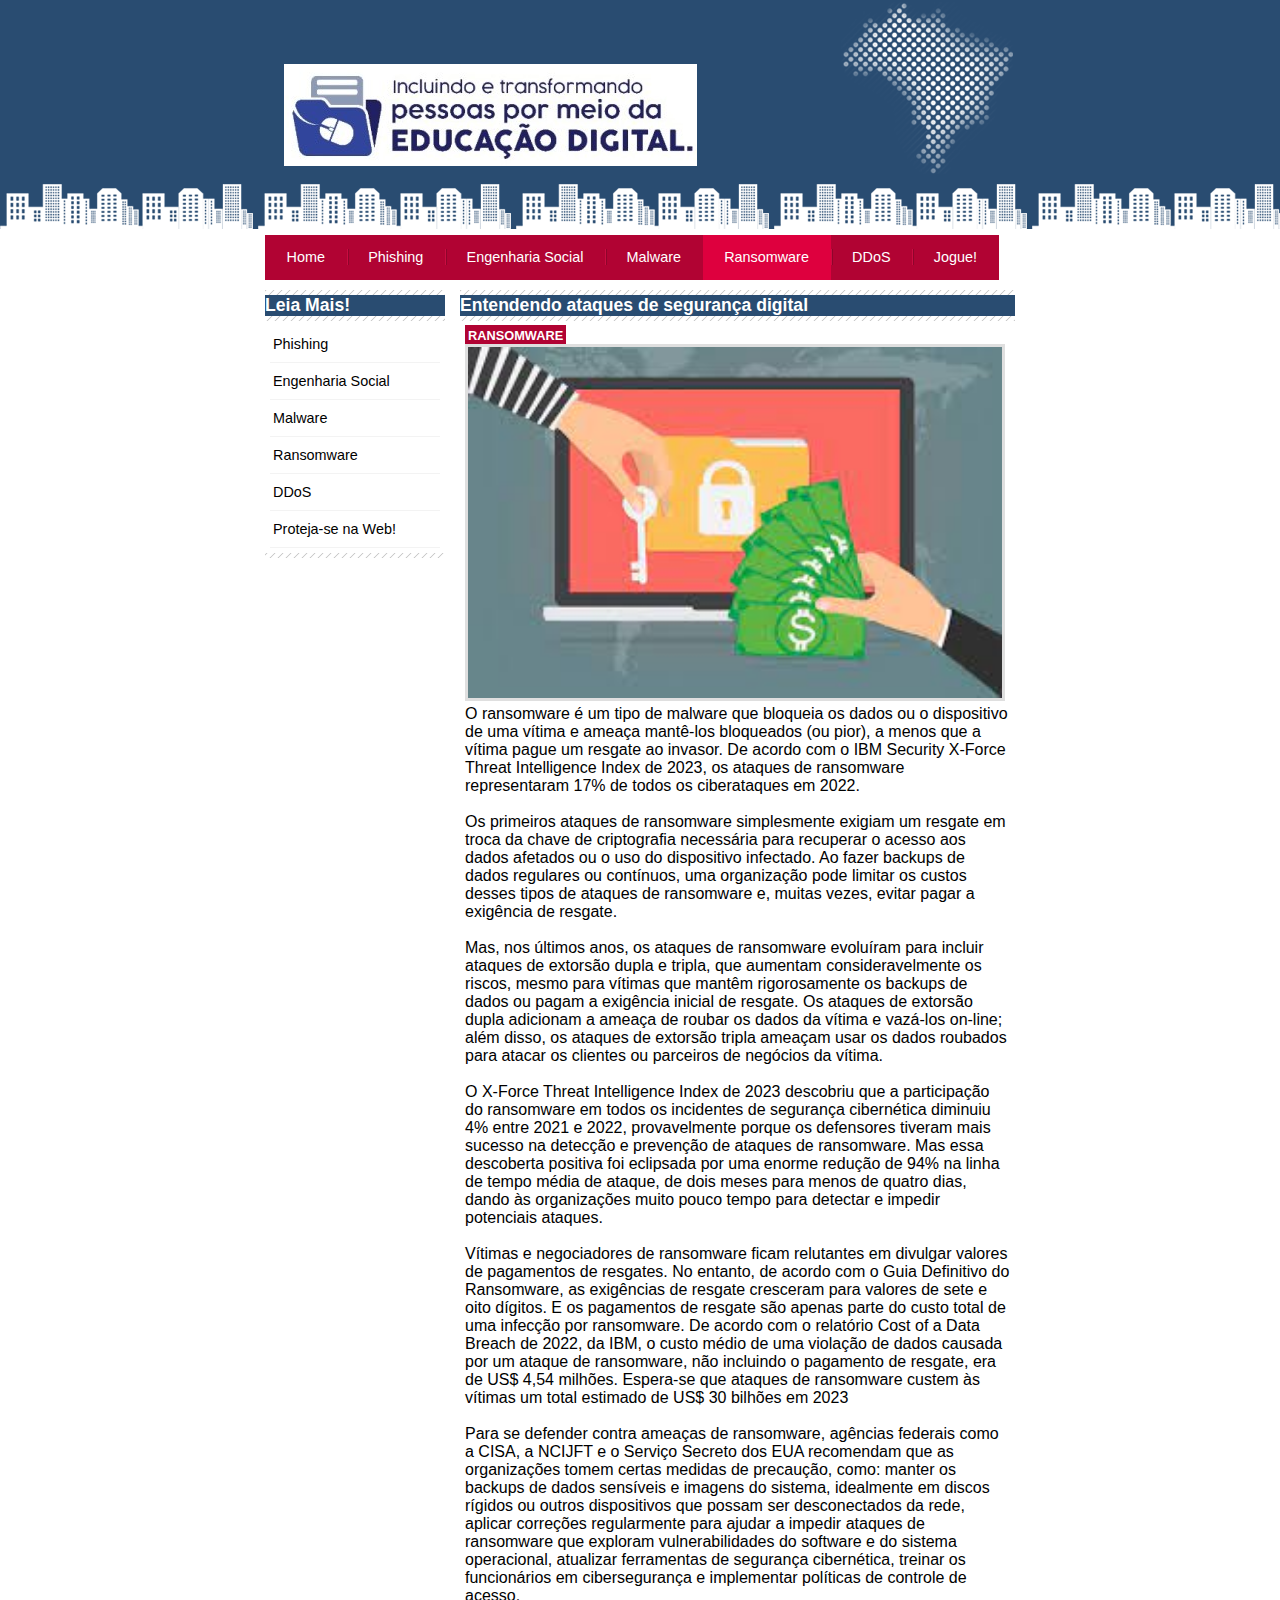
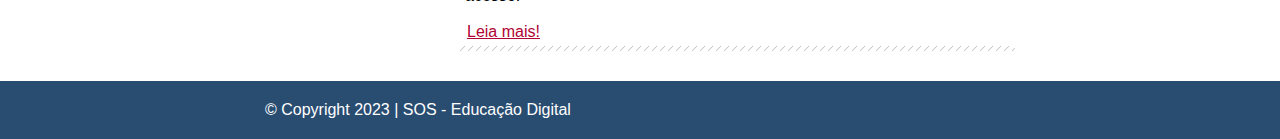
<file: ransomware.html>
<!DOCTYPE html>
<html>
    <head>
        <title>SOS - Educação Digital</title>
        <meta charset="utf-8">

        <!-- Estilo customizado -->
        <link rel ="stylesheet" type="text/css" href="css/estilo.css">
    </head>

    <body id="duas-colunas" class="ransomware">
        <!--Início do container-->
        <div id="container">
            <!--Início topo-->
            <div id="topo">
                <h1 class="logo">SOS-Educação Digital</h1>
                <ul id="navegacao">
                    <li class="primeiro">
                        <a id="home" href="index.html">Home</a>
                    </li>
                    <li>
                        <a id="phishing" href="phishing.html">Phishing</a>
                    </li>
                    <li>
                        <a id="engsocial" href="engsocial.html">Engenharia Social</a>
                    </li>
                    <li>
                        <a id="malware" href="malware.html">Malware</a>
                    </li>
                    <li>
                        <a id="ransomware" href="ransomware.html">Ransomware</a>
                    </li>
                    <li>
                        <a id="ddos" href="ddos.html">DDoS</a>
                    </li>
                    <li>
                        <a id="jogue" href="jogue.html">Jogue!</a>
                    </li>
                </ul>
            </div> <!--Fim do topo-->
             
            <!--Início conteudo-->
            <div id="conteudo">

                <div id="primario">

                    <div class="caixa destaque">
                        <h2>Entendendo ataques de segurança digital</h2>
                        <div class="caixa-conteudo">
                            <h3>Ransomware</h3>
                            <img class="imagem-principal" src="imagens/ransomware.jpeg" width="100%">
                            <p>
                                O ransomware é um tipo de malware que bloqueia os dados ou o dispositivo de uma vítima e ameaça 
                                mantê-los bloqueados (ou pior), a menos que a vítima pague um resgate ao invasor. De acordo com o
                                IBM Security X-Force Threat Intelligence Index de 2023, os ataques de ransomware representaram 
                                17% de todos os ciberataques em 2022.
                            </p>
                            </br>

                            <p>
                                Os primeiros ataques de ransomware simplesmente exigiam um resgate em troca da chave de 
                                criptografia necessária para recuperar o acesso aos dados afetados ou o uso do dispositivo 
                                infectado. Ao fazer backups de dados regulares ou contínuos, uma organização pode limitar os 
                                custos desses tipos de ataques de ransomware e, muitas vezes, evitar pagar a exigência de resgate.
                            </p>
                            </br>

                            <p>
                                Mas, nos últimos anos, os ataques de ransomware evoluíram para incluir ataques de extorsão dupla e
                                tripla, que aumentam consideravelmente os riscos, mesmo para vítimas que mantêm rigorosamente os
                                backups de dados ou pagam a exigência inicial de resgate. Os ataques de extorsão dupla adicionam
                                a ameaça de roubar os dados da vítima e vazá-los on-line; além disso, os ataques de extorsão 
                                tripla ameaçam usar os dados roubados para atacar os clientes ou parceiros de negócios da 
                                vítima.
                            </p>
                            </br>

                            <p>
                                O X-Force Threat Intelligence Index de 2023 descobriu que a participação do ransomware em todos os
                                incidentes de segurança cibernética diminuiu 4% entre 2021 e 2022, provavelmente porque os 
                                defensores tiveram mais sucesso na detecção e prevenção de ataques de ransomware. Mas essa 
                                descoberta positiva foi eclipsada por uma enorme redução de 94% na linha de tempo média de ataque,
                                de dois meses para menos de quatro dias, dando às organizações muito pouco tempo para detectar e 
                                impedir potenciais ataques.
                            </p>
                            </br>

                            <p>
                                Vítimas e negociadores de ransomware ficam relutantes em divulgar valores de pagamentos de resgates.
                                No entanto, de acordo com o Guia Definitivo do Ransomware, as exigências de resgate cresceram para 
                                valores de sete e oito dígitos. E os pagamentos de resgate são apenas parte do custo total de uma 
                                infecção por ransomware. De acordo com o relatório Cost of a Data Breach de 2022, da IBM, o custo 
                                médio de uma violação de dados causada por um ataque de ransomware, não incluindo o pagamento de 
                                resgate, era de US$ 4,54 milhões. Espera-se que ataques de ransomware custem às vítimas um total 
                                estimado de US$ 30 bilhões em 2023
                            </p>
                            </br>

                            <p>
                                Para se defender contra ameaças de ransomware, agências federais como a CISA, a NCIJFT e o Serviço
                                Secreto dos EUA recomendam que as organizações tomem certas medidas de precaução, como: manter os
                                backups de dados sensíveis e imagens do sistema, idealmente em discos rígidos ou outros 
                                dispositivos que possam ser desconectados da rede, aplicar correções regularmente para ajudar a 
                                impedir ataques de ransomware que exploram vulnerabilidades do software e do sistema operacional,
                                atualizar ferramentas de segurança cibernética, treinar os funcionários em cibersegurança e 
                                implementar políticas de controle de acesso.
                            </p>
                            </br>
                            <a href="https://www.microsoft.com/pt-br/security/business/security-101/what-is-ransomware" target="_blank">Leia mais!</a>
                        </div>
                    </div>

                </div>
            </div>

                <!--Início lateral-->
                <div id="lateral">

                    <div class="caixa">
                        <h2>Leia Mais!</h2>
                        <div class="caixa-conteudo">
                            <ul>
                                <li><a href="https://www.security.ufrj.br/o-que-e-phishing/" target="_blank">Phishing</a></li>
                                <li><a href="https://www.ibm.com/br-pt/topics/social-engineering" target="_blank">Engenharia Social</a></li>
                                <li><a href="https://br.malwarebytes.com/malware/" target="_blank">Malware</a></li>
                                <li><a href="https://www.kaspersky.com.br/resource-center/threats/ransomware" target="_blank">Ransomware</a></li>
                                <li><a href="https://aws.amazon.com/pt/shield/ddos-attack-protection/" target="_blank">DDoS</a></li>
                                <li><a href="https://blog.xpeducacao.com.br/seguranca-na-internet/" target="_blank">Proteja-se na Web!</a></li>
                            </ul>
                        </div>
                    </div>

                    

                </div> <!--Fim da lateral-->

            </div> <!--Fim conteudo-->

        </div> <!--Fim do container-->
        
        <div id="container-rodape" style="clear: both;">
            <div id="rodape">
                &copy; Copyright 2023  |  SOS - Educação Digital
            </div>
        </div>

    </body>    
</html>
</file>
<file: css/estilo.css>
* {
    margin:0;
    padding:0;
}

body{
    font-family: "Trebuchet MS", Helvetica, sans-serif;
    background: #fff url(../imagens/fundo.png) repeat-x;
}

#container {
    width: 750px;
    margin: 0 auto;
}

#topo {
    height: 150px;
    background: url(../imagens/detalhe-topo.png) no-repeat right top;
    padding-top: 25px;
    /*border: 1px solid red*/;
}

.logo {
    width: 450px;
    height: 180px;
    background: url(../imagens/logoEstagio.png) no-repeat center;
    text-indent: -3000px;
}

/*Barra de navegação*/
a:link, a:visited {
    color: #b10333;
    padding: 2px;
}

a:hover {
    color: #e50040;
}

ul {
    margin: 0px;
    padding: 0px;
    list-style: none;
}

#topo ul {
    margin-top: 30px;
    background: #b10333;
    float: left;
}

#topo ul li {
    float: left;
}

#topo ul a {
    font-size: 0.9em;
    display: block;
    padding: 0.5em 1.5em;
    line-height: 2.1em;
    text-decoration: none;
    color: #fff;
    background: url(../imagens/divisor.png) no-repeat left center;
}

#topo ul .primeiro a {
    background: none;
}

#topo ul a:hover {
    color: #69001d;
}

body.home #navegacao a#home,
body.phishing #navegacao a#phishing,
body.engsocial #navegacao a#engsocial,
body.malware #navegacao a#malware,
body.ransomware #navegacao a#ransomware,
body.ddos #navegacao a#ddos,
body.jogue #navegacao a#jogue


{
    color: #fff;
    background: #de003e;
    cursor: text;
}

/*Configura layout de três colunas */
#conteudo {
    margin-top: 60px;
    background: #f5f5f5;
}

#lateral {
    width: 180px;
    float: left;
    margin: 0 0 20px -750px;
}

#primario {
    width: 270px;
    float: left;
    margin: 0 0 20px 195px ;
}

#duas-colunas #primario {
    width: 555px;
}

#uma-coluna #primario {
    width: 750px;
    margin: 0 0 20px 0 ;
}

#secundario {
    width: 270px;
    float: left;
    margin: 0 0 20px 15px; /*0 - superior | 0 - lateral direita | 20px - espaço entre o rodapé | 15px - margem esquerda */
}

/*Caixa*/
.caixa {
    margin: 10px 0;
    padding: 5px 0 5px 0;
    background: #f3f3f3 url(../imagens/fundo-caixa.png);
}

h2 {
    font-size: 1.1em;
    background: #294c71;
    color: #fff;
}

.caixa-conteudo {
    background: #fff;
    padding: 5px;
    margin-top: 5px;
}

/*Formatar menus laterais
*/
#lateral ul a {
    font-size: 0.9em;
    padding: 3px;
    display: block;
    line-height: 30px;
    color: #000;
    text-decoration: none;
    border-bottom: 1px solid #f3f3f3;
}

#lateral ul a:hover {
    background: #f9f9f9 url(../imagens/marcador.png) no-repeat left center;
    padding: 20px;
    color: #a1a1a1;
}

/*Formatando formulários
*/
label {
    display: block;
    cursor: pointer;
}

input {
    padding: 5px;
    width: 125px;
    font-size: 0.9em;
    background-color: #fff;
}

input.submit {
    width: 80px;
    color: #fff;
    background-color: #b10333;
    border: 2px solid #870529;
}

/*Formatando imagens*/
img.imagem-principal {
    width: 98%;
    border: 3px solid #dfdfdf;
}

/*Formatando cabeçalho*/
h3 {
    text-transform: uppercase;
    display: inline;
    font-size: 0.8em;
    padding: 3px;
}

.destaque h3 {
    background: #b10333;
    color: #fff;
}

.entrevista h3 {
    background: #de003e;
}

#lista-noticias li {
    padding: 2px;
    border-bottom: 1px solid #ccc;
    height: 65px;
}

#lista-noticias li a img {
    float: left;
    margin: 5px;
}

#lista-noticias li a {
    text-decoration: none;
}

#lista-noticias li a h3 {
    font-size: 0.8em;
    padding: 0;
    color: #3e7ab9;
}

#lista-noticias li a p {
    font-size: 0.7em;
    color: #000;
}

#lista-noticias li:hover {
    background: #eee;
    cursor: pointer;
}

/*Botão da página jogue*/
#botao {
    text-align: center;
}

.button {
    background-color: #f44336; 
    border: none;
    color: white;
    padding: 15px 32px;
    text-align: center;
    cursor: pointer;
    text-decoration: none;
    display: inline-block;
    font-size: 16px;
}

/*Fim do botão página jogue*/

/*Rodape*/
#container-rodape {
    background: #294c71;
    padding: 20px;
}

#rodape {
    width: 750px;
    margin: 0 auto;
    color: #fff;
}
</file>
